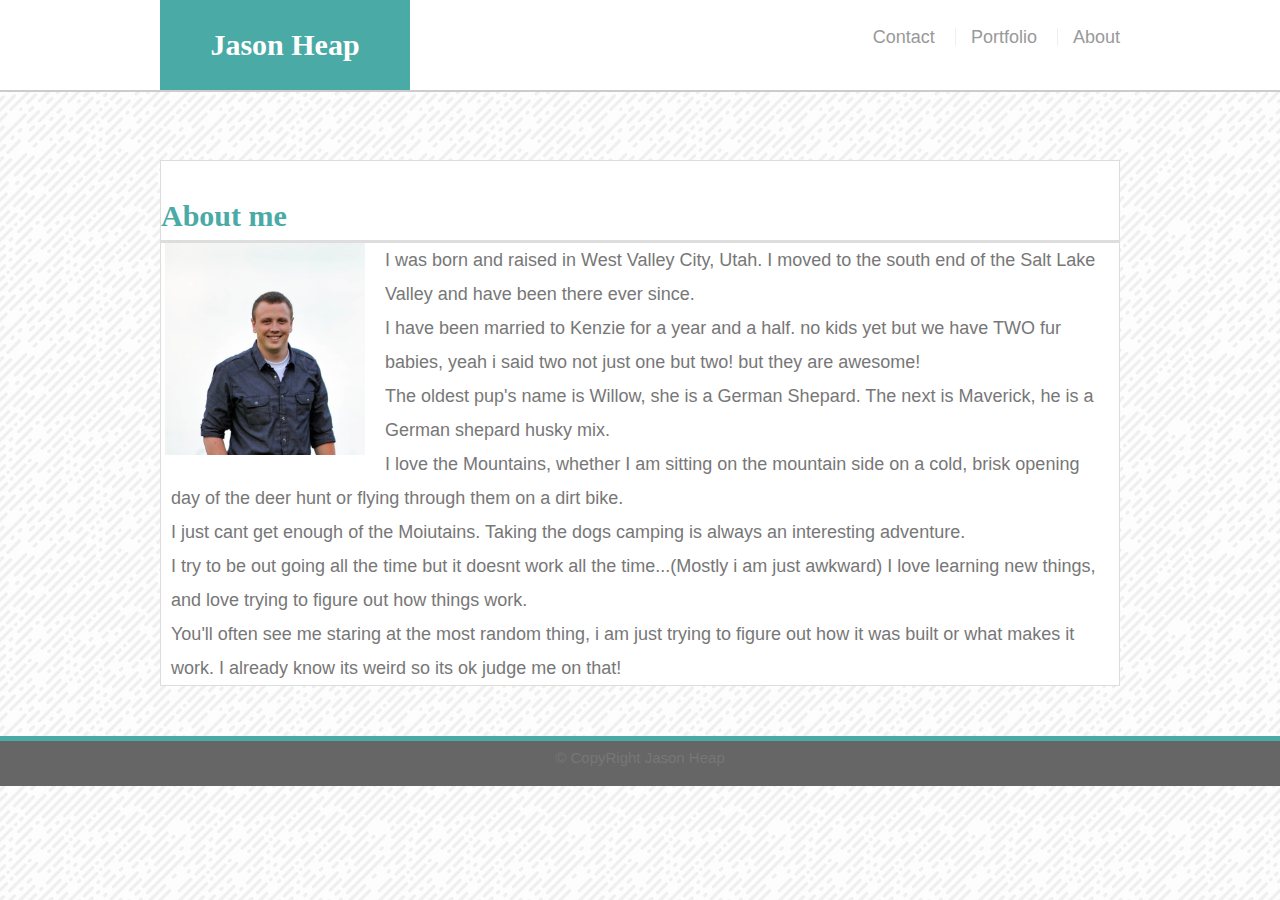
<file: index.html>
<!DOCTYPE html>
<html>
<head>
    <meta charset="utf-8" />
    <meta http-equiv="X-UA-Compatible" content="IE=edge">
    <title>About me</title>
    <meta name="viewport" content="width=device-width, initial-scale=1">
    <link rel="stylesheet" type="text/css" media="screen" href="assets/css/reset.css" />
    <link rel="stylesheet" type="text/css" media="screen" href="assets/css/style.css" />
    
    <!-- <body background="assets/images/tree_bark.png"></body> -->
</head>
<body>



<header id="masthead">
  
  <div class="container">
            
  <a href="index.html" id="logo">Jason Heap</a>

      <nav id="link">
      <a href="contact.html">Contact</a>
      <a href="portfolio.html">Portfolio</a>
      <a href="index.html">About</a>
      </nav>
  </div>

</header>

<div class="container">


<div id="container1">
  <section class="wrapper">
     <h1>
            About me
     </h1>
   
        <img src="assets/images/Picture of me.jpg" alt="Picture of me" class="image">
      <section id="yellow">
       <p>
            I was born and raised in West Valley City, Utah. I moved to the south end of the Salt Lake Valley and have been there ever since. <br>
            I have been married to Kenzie for a year and a half. no kids yet but we have TWO fur babies, yeah i said two not just one but two! but they are awesome! <br>
            The oldest pup's name is Willow, she is a German Shepard. The next is Maverick, he is a German shepard husky mix.
       </p>
       <p>
           I love the Mountains, whether I am sitting on the mountain side on a cold, brisk opening day of the deer hunt or flying through them on a dirt bike. <br>
               I just cant get enough of the Moiutains. Taking the dogs camping is always an interesting adventure.
       </p>
       <p>
           I try to be out going all the time but it doesnt work all the time...(Mostly i am just awkward) I love learning new things, and love trying to figure out how things work.<br>
           You'll often see me staring at the most random thing, i am just trying to figure out how it was built or what makes it work. I already know its weird so its ok judge me on that!
       </p>
      </section>
    
   </section>

  
</div>

  

</div>

<footer class="footer">
    &copy; CopyRight Jason Heap
</footer>

</body>
</html>
</file>
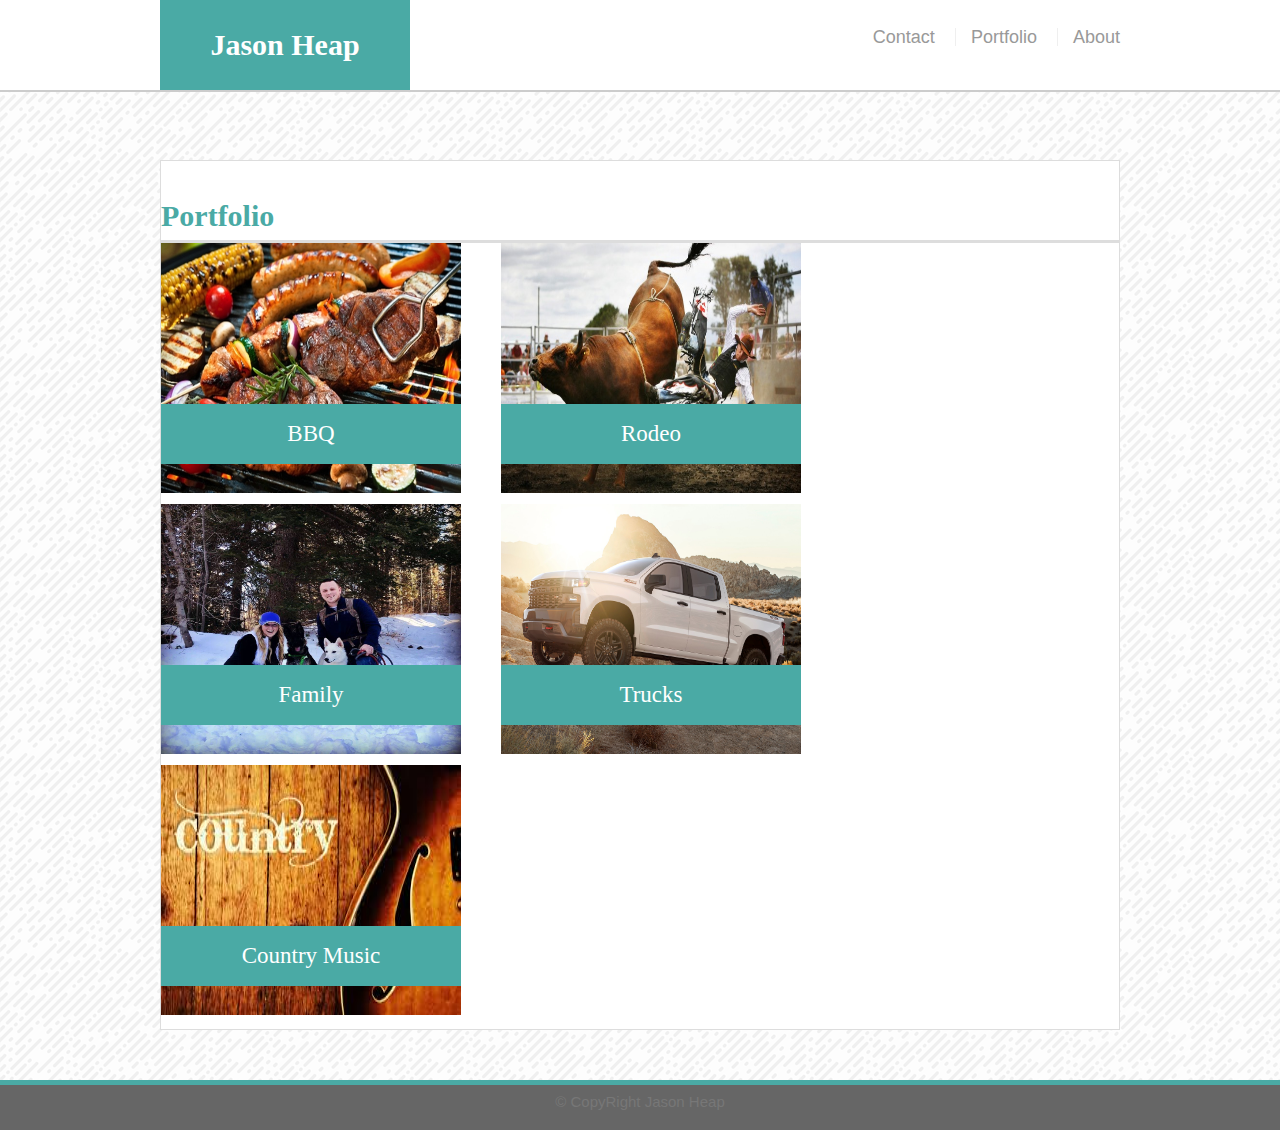
<file: portfolio.html>
<!DOCTYPE html>
<html>
<head>
    <meta charset="utf-8" />
    <meta http-equiv="X-UA-Compatible" content="IE=edge">
    <title>About me</title>
    <meta name="viewport" content="width=device-width, initial-scale=1">
    <link rel="stylesheet" type="text/css" media="screen" href="assets/css/reset.css" />
    <link rel="stylesheet" type="text/css" media="screen" href="assets/css/style.css" />
    
</head>
<body>



<header id="masthead">
  
  <div class="container">
            
  <a href="index.html" id="logo">Jason Heap</a>

      <nav id="link">
      <a href="contact.html">Contact</a>
      <a href="portfolio.html">Portfolio</a>
      <a href="index.html">About</a>
      </nav>
  </div>

</header>

<div class="container">


<div id="container1">
  <section class="portfolio">
     <h1>
            Portfolio
     </h1>
    <div id="picture">
        <img src="assets/images/bbq_cookout_nyc_party-outdoor_festivals_nyc.jpg" alt="Placeholder" class="yellow">
        <h2>BBQ</h2>
    </div>
    <div id="picture">
        <img src="assets/images/1453262043542.jpg" alt="Placeholder" class="yellow">
        <h3>Rodeo</h3>
    </div>

    <div id="picture">
        <img src="assets/images/26239775_10209699612238857_2351447121738028919_n.jpg" alt="Placeholder" class="yellow">
        <h4>Family</h4>
    </div>
    <div id="picture">
        <img src="assets/images/2019-Chevrolet-Silverado-008.jpg" alt="Placeholder" class="yellow">
        <h5>Trucks</h5>
    </div>
    <div id="picture">
        <img src="assets/images/images.jpg" alt="Placeholder" class="yellow">
        <h6>Country Music</h6>
    </div>  
  </section> 
    
</div>  
    
    
 </div>


   

  


  

</div>

<footer class="footer">
    &copy; CopyRight Jason Heap
</footer>


</body>
</html>
</file>
<file: assets/css/style.css>
* {
    box-sizing: border-box
}

body{
    font-size: 18px;
    line-height: 34px;
    font-family: Arial, Helvetica, sans-serif, helvetica neue;
    color: #777;
    background-image: url("../../assets/images/funky-lines.png");
       
}
.container {
    max-width: 960px;
    margin: 0 auto 0;
    width: 100%;

}

section.wrapper {
    background-color:#ffffff;
    max-width: 960px;
    width: 100%;
    padding-top: 30px;
    clear: both;
    border: 1px solid #dddddd;
    height: 100%;   
}

section.portfolio {
    background-color:#ffffff;
    max-width: 960px;
    width: 100%;
    padding-top: 30px;
    clear: both;
    border: 1px solid #dddddd;
    height: 870px;

}

#container1 {
    padding-top:160px;
    
}


#masthead {
    clear: both;
    overflow:auto;
    background: #ffffff;
    margin: 0 0 30px;
    z-index: 99;
    color: #fff ;
    border-bottom: 2px solid #cccccc;
    position: fixed;
    width:100%;
    /* padding-bottom: 0px; */
    margin-bottom: 30px;
    max-width: 100%;   

}

p{
    padding-right: 10px;
    padding-left: 10px;
}
h1, h2, h3, p {
    margin-bottom: 0;
}

p:last-child {
    margin-bottom: 0;
}

h1, h2, h3, h4, h5, h6, h7 {
    font-family: Georgia, 'Times New Roman', Times, serif;
    font-weight: 700;
    color: #4aaaa5
}

h1 {
    font-size: 30px;
    line-height: 49px;
    border-bottom: 3px solid #ddd;
    padding-bottom: 20px 0px;
}

h1:hover {
    color: orange;
}


.image {
    clear: both;
    overflow:auto;
    width: 200px;
    height: auto;
    position: relative;
    float: left;
    margin-right: 20px;
    margin-left: 4px;
}

    


#logo{
   width: 250px;
   height: 90px;
   background: #4aaaa5;
   float: left;
   font-family: Georgia, 'Times New Roman', Times, serif;
   text-align: center;
   line-height: 90px;
   color: #fff;
   font-weight: 700;
   font-size: 30px;
   text-decoration: none;


    
}

.footer,
.push {
    height: 50px;
    background-color: #666666;
    text-align: center;
    font-size: 15px;
    border-top: solid 5px #4aaaa5;
    margin-top: 50px;



    

}

nav {
  float: right;
  margin-top: 20px;
}

nav a {
    color: #999;
    margin-left: 15px;
    display: inline-block;
    text-decoration: none;
    border-left: 1px solid #efefef;
    line-height: 18px;
    padding-left: 15px;
}

nav a:first-child {
     border-left: 0 none;

}

nav a:hover {
    color: #4aaaa5;
}

/* Portfolio */

#picture {
    overflow:auto;
    width: 300px;
    /* height: 300px; */
    position: relative;
    float: left;
    margin-right: 20px 0 25 px;
    
}

#picture:nth-child(even) {
    margin-right: 40px;   
}

#picture img {
    width: 100%;
    border: 0 none;
    height: 250px;

}

#picture h2, h3, h4, h5, h6 {
     border-bottom: 0;
     background: #4aaaa5;
     color: #fff;
     text-align: center;
     position: absolute;
     bottom: 40px;
     padding: 15px;
     width: 100%;
     line-height: 30px;
     margin-bottom: 0;
     font-weight: 300;
     font-size: 23px;
}

h2:hover {
    opacity: 0;
} 
h3:hover{
    opacity: 0;
} 
h4:hover{
    opacity: 0;} 

h5:hover{
    opacity: 0;
} 
h6:hover{
     opacity: 0;
}

/* contact */

#name ul {
    margin-bottom: 20pxl;
    border: none;

}

#email ul {
    margin-bottom: 10px;
    border: none;
}

label,
input[type=text],
input[type=email],
textarea {
    display: block;
    margin: 20px;
}

label,
input[type=text]
input[type=text]
textarea{
    height: 35px;
    /* border: 1px solid #ddd; */
    padding: 0 10px;
    font-size: 16px;
    
}

textarea {
    height: 200px;
    width: 920px;
}

input[type=submit] {
    background: #4aaaa5;
    border: 0 none;
    color: #fff;
    font-size: 18px;
    margin: 10px 10px 10px 10px ;
}

input[type=text] {
    width: 920px;

}
</file>
